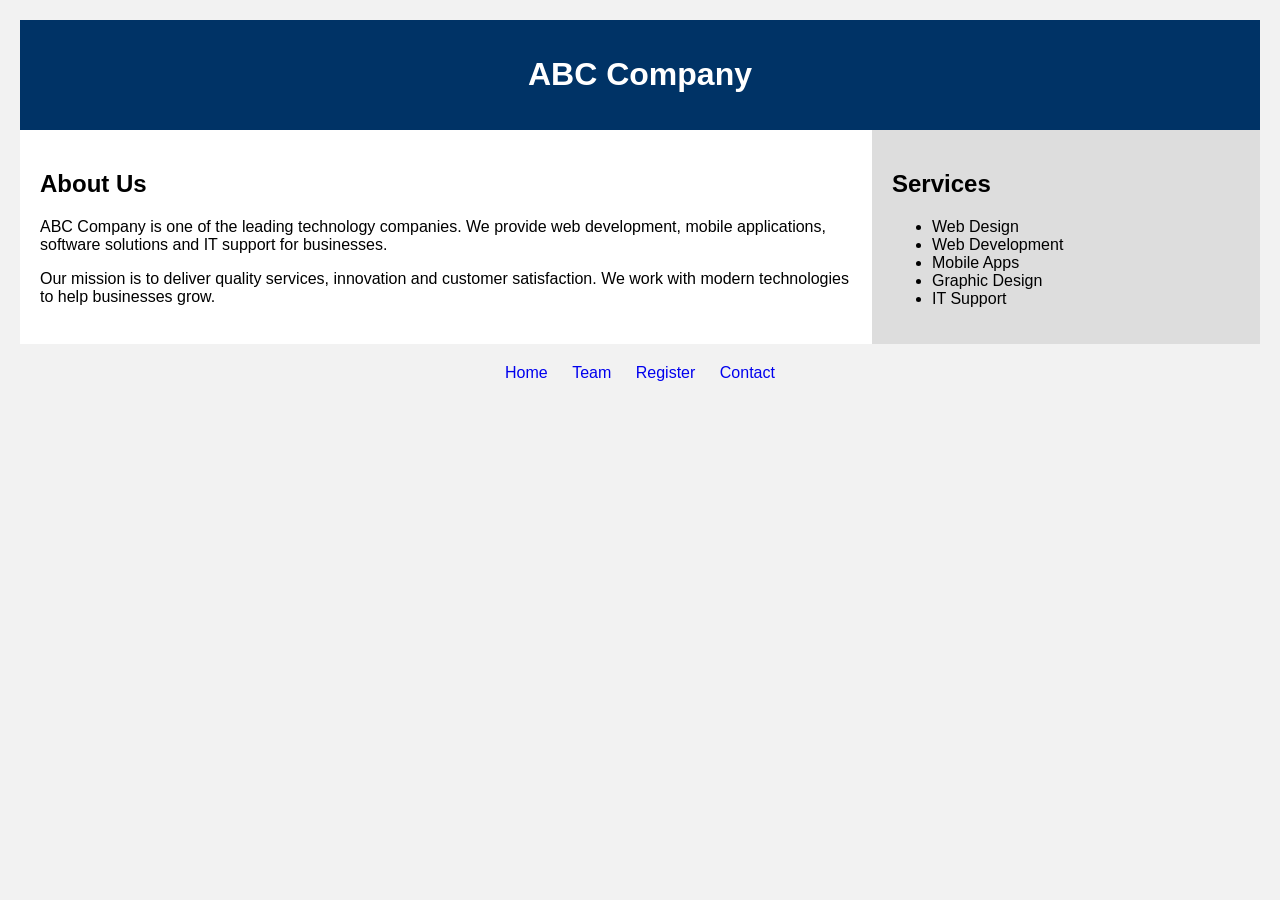
<file: index.html>
<!DOCTYPE html>
<html>
<head>
<title>ABC Company</title>
<link rel="stylesheet" href="style.css">
</head>

<body>

<header>
<h1>ABC Company</h1>
</header>

<div class="container">

<div class="left">
<h2>About Us</h2>

<p>
ABC Company is one of the leading technology companies. We provide web development,
mobile applications, software solutions and IT support for businesses.
</p>

<p>
Our mission is to deliver quality services, innovation and customer satisfaction.
We work with modern technologies to help businesses grow.
</p>

</div>

<div class="right">

<h2>Services</h2>

<ul>
<li>Web Design</li>
<li>Web Development</li>
<li>Mobile Apps</li>
<li>Graphic Design</li>
<li>IT Support</li>

</ul>

</div>

</div>

<nav>
<a href="index.html">Home</a>
<a href="team.html">Team</a>
<a href="register.html">Register</a>
<a href="contact.html">Contact</a>
</nav>

</body>
</html>
</file>
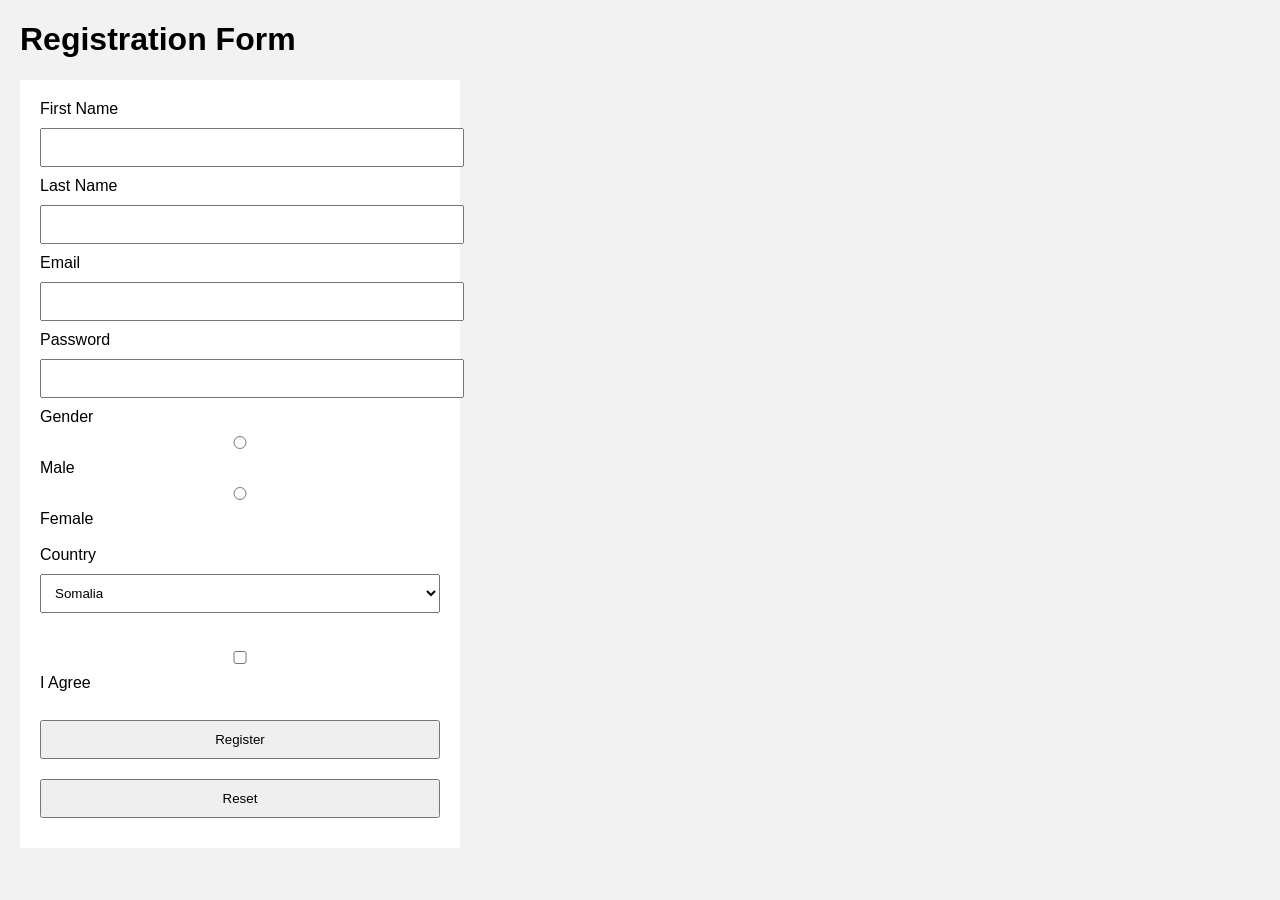
<file: contact.html>
<!DOCTYPE html>
<html>

<head>
  <title>Registration</title>
  <link rel="stylesheet" href="style.css">
</head>

<body>
  
  <h1>Registration Form</h1>
  
  <form>
    
    <label>First Name</label>
    <input type="text">
    
    <label>Last Name</label>
    <input type="text">
    
    <label>Email</label>
    <input type="email">
    
    <label>Password</label>
    <input type="password">
    
    <label>Gender</label>
    
    <input type="radio" name="g">Male
    <input type="radio" name="g">Female
    
    <br><br>
    <label>Country</label>
    
    <select>
    
      <option>Somalia</option>
      
      <option>Kenya</option>
      
      <option>Ethiopia</option>
      
    </select>
    
    <br><br>
    
    <input type="checkbox"> I Agree
    
    <br><br>
    
    <input type="submit" value="Register">
    
    <input type="reset">
    
  </form>
  
</body>

</html>
</file>
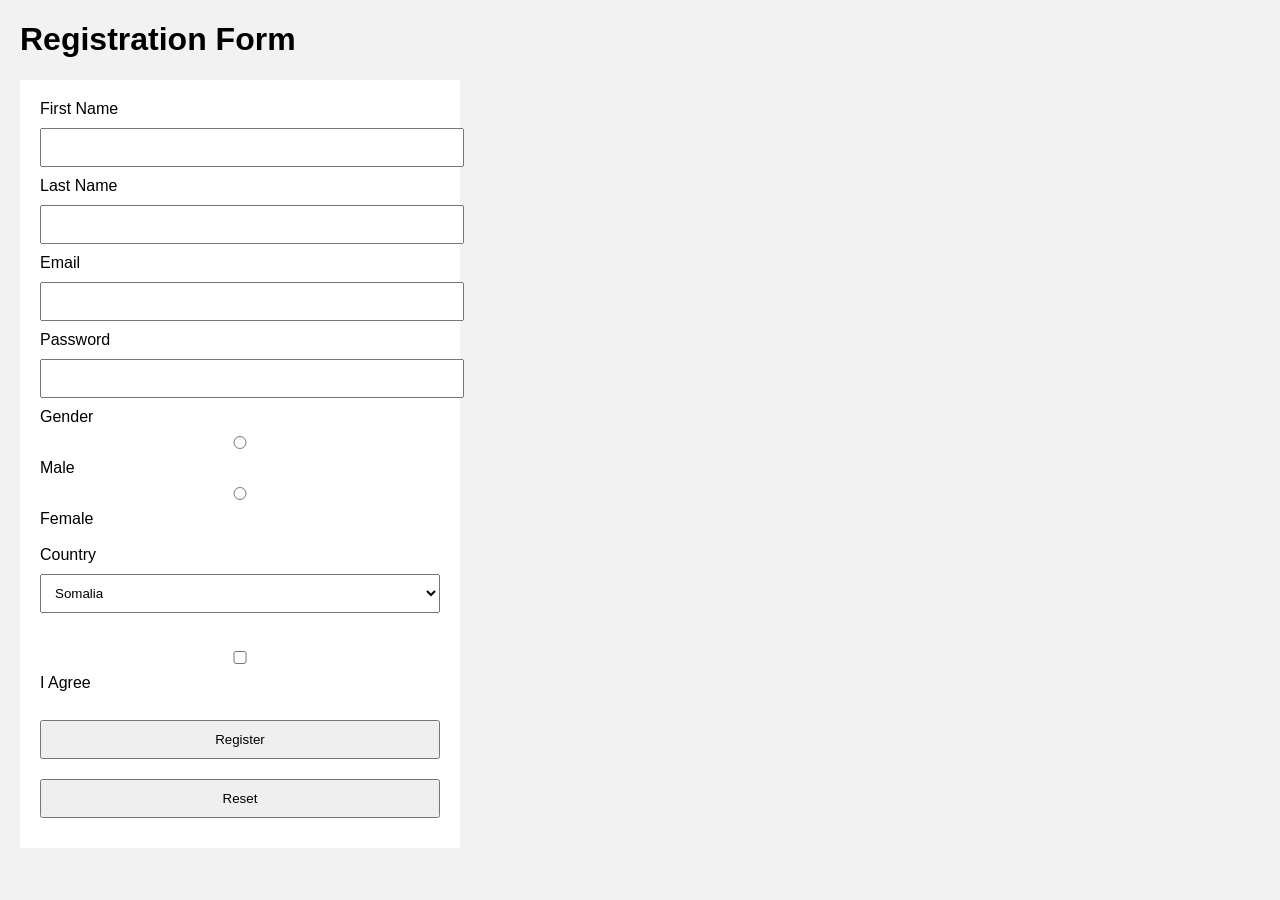
<file: register.html>
<!DOCTYPE html>
<html>

<head>
  <title>Registration</title>
  <link rel="stylesheet" href="style.css">
</head>

<body>
  
  <h1>Registration Form</h1>
  
  <form>
    
    <label>First Name</label>
    <input type="text">
    
    <label>Last Name</label>
    <input type="text">
    
    <label>Email</label>
    <input type="email">
    
    <label>Password</label>
    <input type="password">
    
    <label>Gender</label>
    
    <input type="radio" name="g">Male
    <input type="radio" name="g">Female
    
    <br><br>
    <label>Country</label>
    
    <select>
    
      <option>Somalia</option>
      
      <option>Kenya</option>
      
      <option>Ethiopia</option>
      
    </select>
    
    <br><br>
    
    <input type="checkbox"> I Agree
    
    <br><br>
    
    <input type="submit" value="Register">
    
    <input type="reset">
    
  </form>
  
</body>

</html>
</file>
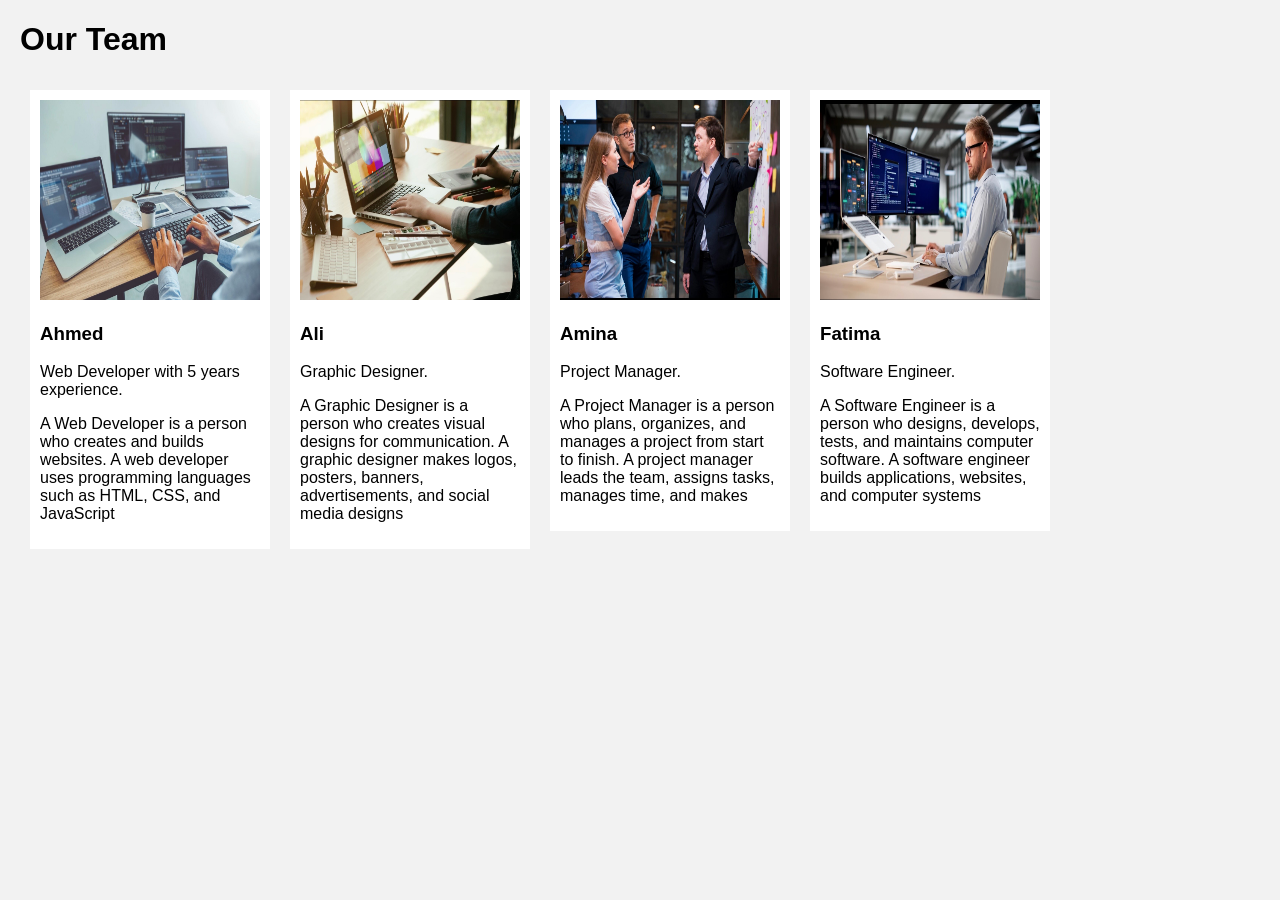
<file: team.html>
<!DOCTYPE html>
<html>
<head>
<title>Team</title>
<link rel="stylesheet" href="style.css">
</head>

<body>

<h1>Our Team</h1>

<div class="card">
<img src="web.jpeg">
<h3>Ahmed</h3>
<p>Web Developer with 5 years experience.</p>
<p>A Web Developer is a person who creates and builds websites. A web developer uses programming languages such as HTML, CSS, and JavaScript</p>
</div>

<div class="card">
<img src="graphic.jpeg">
<h3>Ali</h3>
<p>Graphic Designer.</p>
<p>A Graphic Designer is a person who creates visual designs for communication. A graphic designer makes logos, posters, banners, advertisements, and social media designs</p>
</div>

<div class="card">
<img src="manager.jpeg">
<h3>Amina</h3>
<p>Project Manager.</p>
<p>A Project Manager is a person who plans, organizes, and manages a project from start to finish. A project manager leads the team, assigns tasks, manages time, and makes </p>

</div>

<div class="card">
<img src="software.jpeg">
<h3>Fatima</h3>
<p>Software Engineer.</p>
<p>A Software Engineer is a person who designs, develops, tests, and maintains computer software. A software engineer builds applications, websites, and computer systems </p>
</div>

<div class="clear"></div>

</body>
</html>
</file>
<file: style.css>
body{
font-family:Arial;
margin:20px;
background:#f2f2f2;
}

header{
background:#003366;
color:white;
padding:15px;
text-align:center;
}

.container{
display:flex;
}

.left{
width:70%;
padding:20px;
background:white;
}

.right{
width:30%;
padding:20px;
background:#dddddd;
}

nav{
margin-top:20px;
text-align:center;
}

nav a{
padding:10px;
text-decoration:none;
}

.card{
width:220px;
float:left;
margin:10px;
padding:10px;
background:white;
overflow:hidden;
}

.card img{
width:100%;
height:200px;
}

.clear{
clear:both;
}

form{
background:white;
padding:20px;
width:400px;
}

input,select,textarea{
width:100%;
padding:10px;
margin:10px 0;
}
</file>
